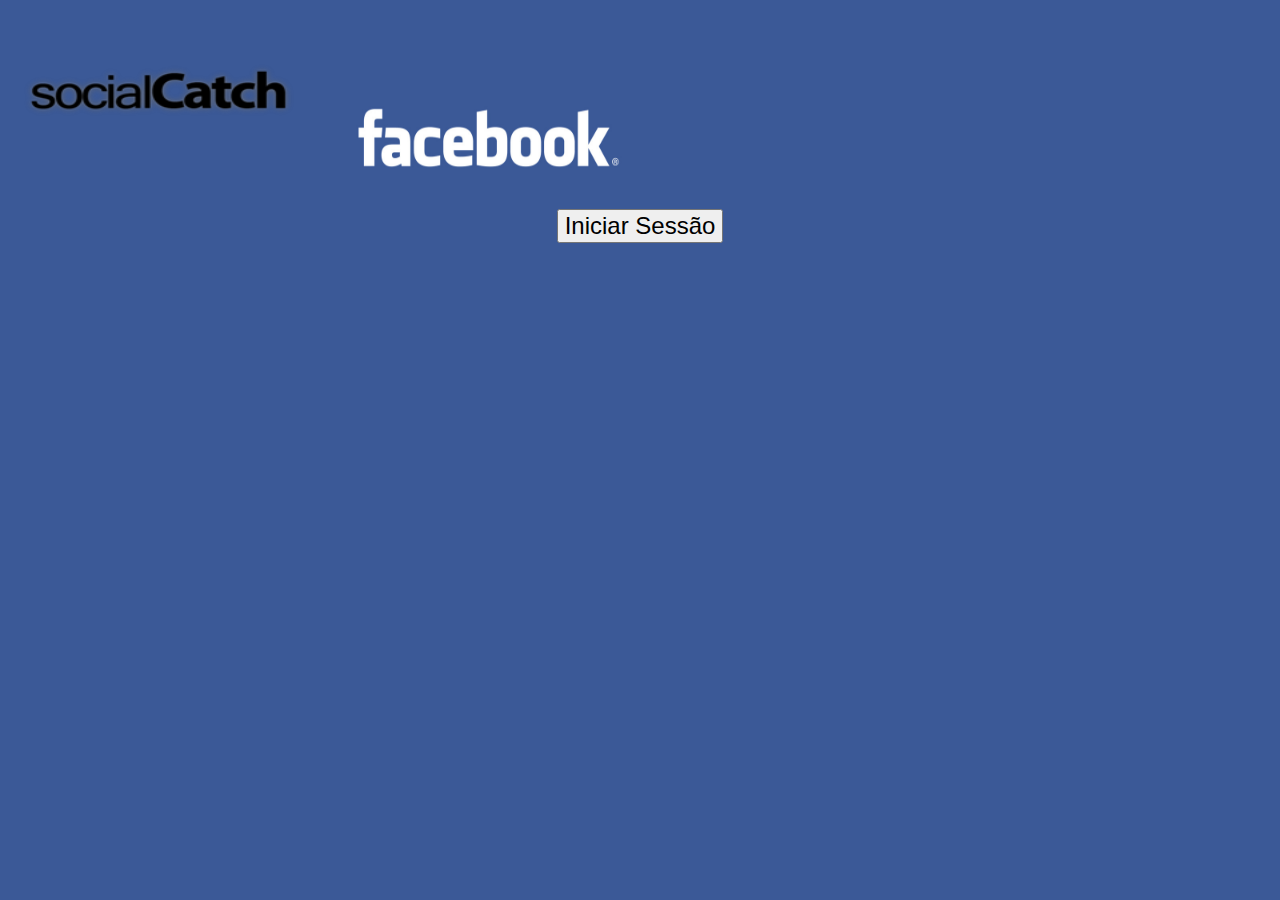
<file: socialcatch/assets/www/index.html>
﻿
<!DOCTYPE HTML PUBLIC "-//W3C//DTD HTML 5//EN"
                      "http://www.w3.org/TR/html5/strict.dtd">
<html>

<head>
<meta name="viewport" content="width=320; user-scalable=no" />
<meta http-equiv="Content-type" content="text/html; charset=utf-8">
<link rel="stylesheet" type="text/css" href="estilo/inicio.css" />
<title>SocialCatch</title>




<script type="text/javascript" src="lib/sencha-touch.js"></script>
<script type="text/javascript" charset="utf-8" src="phonegap.js"></script>
<script type="text/javascript" charset="utf-8" src="facebook.js"></script>


<script type="text/javascript" charset="utf-8">
	var loading;
	
	// Wait for PhoneGap to load
	//
	function onLoad() {
		document.addEventListener("deviceready", onDeviceReady, false);
	}

	// PhoneGap is ready
	//
	function onDeviceReady() {
		// Empty
		//if (window.devicePixelRatio == 1.5) {
			//  alert("This is a high-density screen");
			//} else if (window.devicePixelRation == 0.75) {
			 // alert("This is a low-density screen");
			//}

	}

	// alert dialog dismissed
	function alertDismissed() {
		// do something
	}

	// Show a custom alert
	//
	
	function facebookLogin() {
		var username, id, link, nome, amigos;
		
		
		appId = 217027698311123; // this is your facebook app id
		window.plugins.facebook.authorize(appId, function(res) {
			
			username  = res.name;
			window.plugins.facebook.request("me/friends",function(res){
			      
			        var amigosF = res;
			        amigos = '{"data": [';
			        var a;
			        for(a=0;a<res.data.length;a++){
			        	amigos = amigos+ '{"name" :"'+res.data[a].name+'", "id":"'+res.data[a].id+'"},'
			        	}
			        
			        amigos = amigos+']}';
			        window.plugins.facebook.request("me",function(res){
				       
				        link =  'http://graph.facebook.com/'+res.username+'/picture';
				        id = res.id;
				        var corpo = {"id":id,"link":link,"nome":username,"amigos":amigosF}; 
				        var header = Ext.Ajax.defaultHeaders = {
				        		'Content-Type': 'application/json'
				        		};
				        loading = new Ext.LoadMask(Ext.getBody(), {msg: "A enviar a sua informação..."});
						loading.show();
				        Ext.Ajax.request({				        
				            url : 'http://socialcatch.dyndns.org:8080/SocialCatchServer/Utilizadores',
				            method: 'POST',
				            defaultHeaders: header,	
				            jsonData: corpo,
				            //jsonData: { data:'{"id":"'+id+'","login":"tlc","link":"'+link+'","nome":"'+username+'","amigos":'+amigos+'}'},
				            success: function ( result, request ) {				                    	
				            	loading.hide();
				                         window.location.href = "locaisproximos.html?id="+id; 
				             },
				            failure: function ( result, request ) {
				            				loading.hide();
				                    	 alert("Impossivel ligar, verifique a sua conectividade à rede!");
				                  },
				          });
				       
		        
				    });
			    });
			
			

		});
		
	}
	
	function newPage(){
		window.open('locaisproximos.html');
	}
	
</script>




</head>
<body onload="onLoad()">

	<img alt="" src="imgsh/logo.png" height="205" width="320">


	<img alt="" src="imgsh/facebook.jpg" height="135" width="320">

	<form method="post" charset="utf-8">
		<center>

			<!-- <input name="iniciar" onclick="newPage(); return false;"
					type="button" value=" Iniciar Sessão "
					style="font-style: normal; font-size: x-large;">  -->

			<input name="iniciar" onclick="facebookLogin(); return false;"
				type="button" value="Iniciar Sessão"
				style="font-style: normal; font-size: x-large;">
		</center>

	</form>

</body>
</html>
</file>
<file: socialcatch/assets/www/estilo/inicio.css>
﻿body {	
	 background-color: #3B5997;
	 color:white;
	 font-weight:bold;
	 margin: 0;
     padding: 0;	 
}

#logo{
	background-image:url('../imgsh/facebook.jpg');
	background-repeat:no-repeat;
	height:320px;
	
	width:auto;

}



#facebook{
	
	position:absolute;
	height:40%;
	width:100%;
	
	background-image:url('../imgsh/facebook.png');
	background-repeat:no-repeat;

}
</file>
